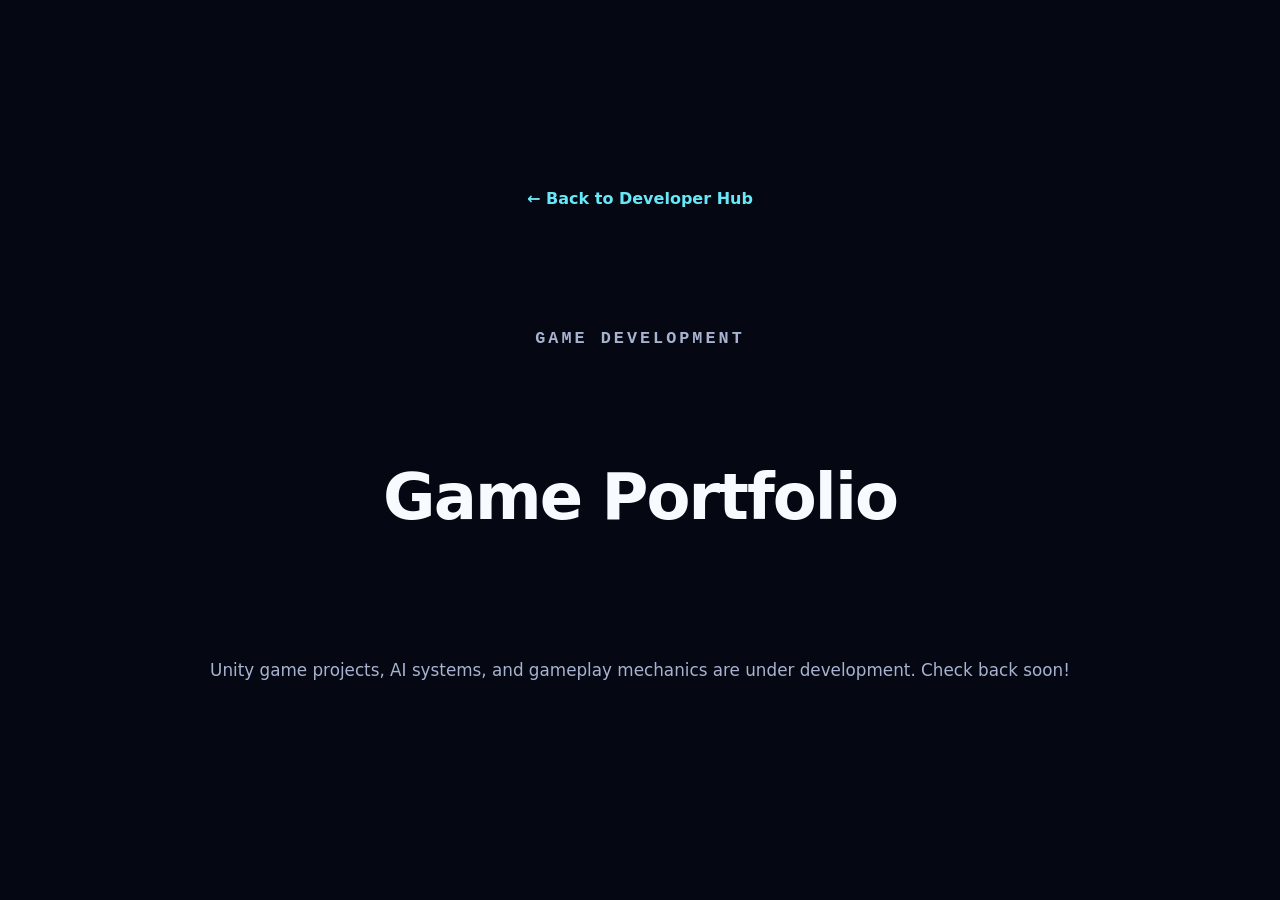
<file: game_web.html>
<!DOCTYPE html>
<html lang="en">
<head>
    <meta charset="UTF-8">
    <meta name="viewport" content="width=device-width, initial-scale=1.0">
    <meta name="description" content="Diomale Romero's game development portfolio - Unity projects, AI systems, and gameplay mechanics.">
    <title>Game Development | Diomale Romero</title>
    <link rel="stylesheet" href="style.css">
</head>
<body>
    <main class="placeholder-page">
        <a class="back-link" href="index.html">&larr; Back to Developer Hub</a>
        <p class="eyebrow">Game Development</p>
        <h1>Game Portfolio</h1>
        <p>Unity game projects, AI systems, and gameplay mechanics are under development. Check back soon!</p>
    </main>
</body>
</html>
</file>
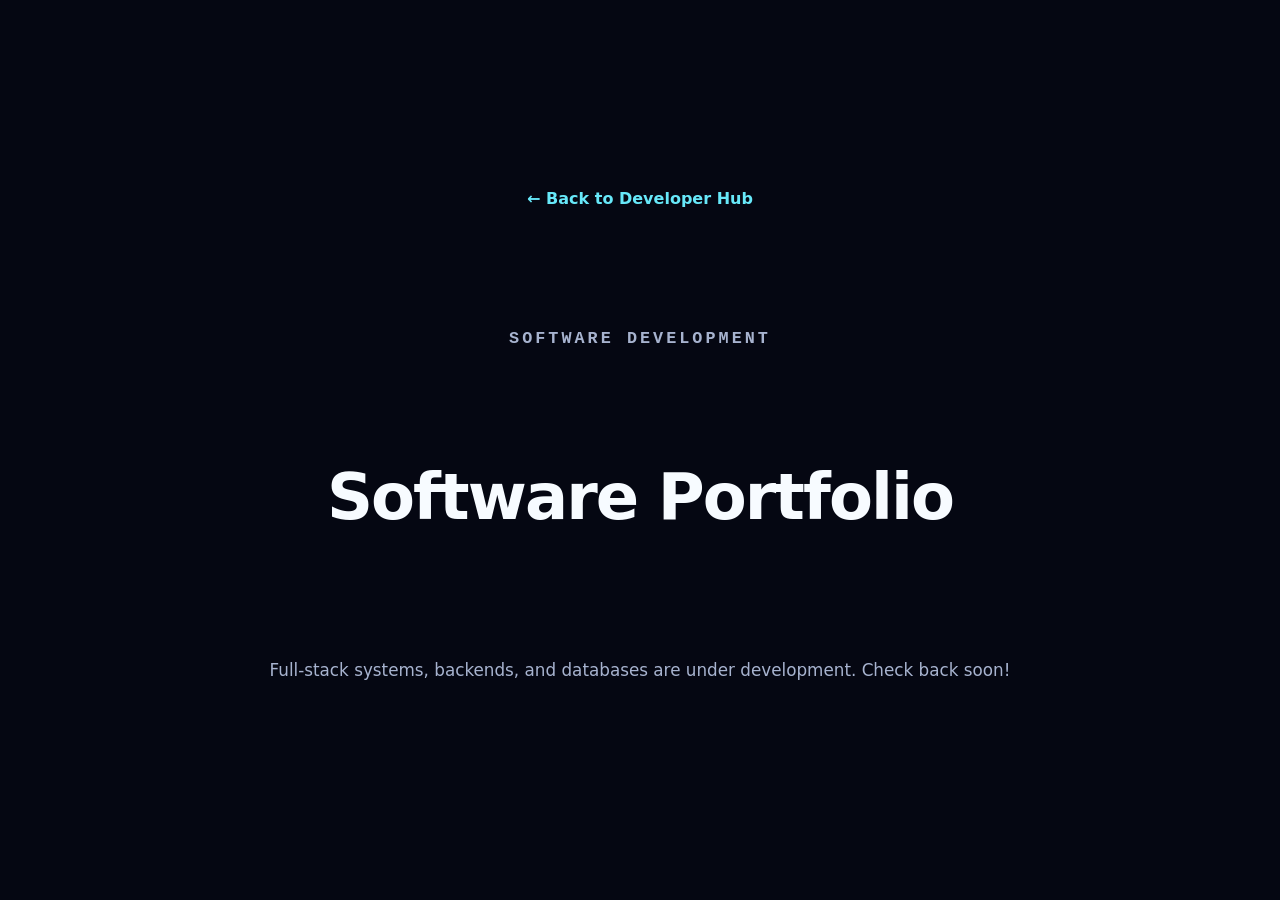
<file: software_web.html>
<!DOCTYPE html>
<html lang="en">
<head>
    <meta charset="UTF-8">
    <meta name="viewport" content="width=device-width, initial-scale=1.0">
    <meta name="description" content="Diomale Romero's software development portfolio - full-stack systems, backends, and databases.">
    <title>Software Development | Diomale Romero</title>
    <link rel="stylesheet" href="style.css">
</head>
<body>
    <main class="placeholder-page">
        <a class="back-link" href="index.html">&larr; Back to Developer Hub</a>
        <p class="eyebrow">Software Development</p>
        <h1>Software Portfolio</h1>
        <p>Full-stack systems, backends, and databases are under development. Check back soon!</p>
    </main>
</body>
</html>
</file>
<file: style.css>
:root {
  --bg: #050712;
  --bg-soft: #0b1020;
  --panel: rgba(12, 18, 35, 0.68);
  --panel-strong: rgba(14, 22, 42, 0.86);
  --line: rgba(255, 255, 255, 0.12);
  --line-strong: rgba(103, 232, 249, 0.36);
  --text: #f7fbff;
  --muted: #a7b3cf;
  --muted-2: #74809b;
  --cyan: #67e8f9;
  --cyan-strong: #22d3ee;
  --pink: #f472b6;
  --green: #74f7a1;
  --amber: #facc15;
  --shadow: 0 22px 70px rgba(0, 0, 0, 0.42);
  --glow: 0 0 34px rgba(103, 232, 249, 0.2);
  --radius: 18px;
  --max-width: 1180px;
}

* {
  box-sizing: border-box;
}

html {
  scroll-behavior: smooth;
}

body {
  margin: 0;
  min-height: 100vh;
  color: var(--text);
  background: var(--bg);
  font-family: Inter, ui-sans-serif, system-ui, -apple-system, BlinkMacSystemFont, "Segoe UI", sans-serif;
  line-height: 1.6;
  overflow-x: hidden;
}

body.nav-open {
  overflow: hidden;
}

a {
  color: inherit;
  text-decoration: none;
}

button,
input,
textarea {
  font: inherit;
}

a:focus-visible,
button:focus-visible,
input:focus-visible,
textarea:focus-visible {
  outline: 2px solid var(--cyan);
  outline-offset: 2px;
}

.skip-link {
  position: absolute;
  top: -60px;
  left: 16px;
  z-index: 3000;
  padding: 10px 16px;
  border: 1px solid var(--line-strong);
  border-radius: 10px;
  background: var(--bg-soft);
  color: var(--text);
  font-weight: 700;
  transition: top 0.2s ease;
}

.skip-link:focus {
  top: 12px;
}

.page-glow,
.grid-overlay,
.particle-field {
  position: fixed;
  inset: 0;
  pointer-events: none;
}

.page-glow {
  z-index: -3;
  background:
    radial-gradient(circle at 12% 18%, rgba(34, 211, 238, 0.18), transparent 28%),
    radial-gradient(circle at 82% 8%, rgba(244, 114, 182, 0.14), transparent 26%),
    radial-gradient(circle at 55% 90%, rgba(116, 247, 161, 0.12), transparent 30%),
    linear-gradient(180deg, #050712 0%, #08101f 52%, #050712 100%);
}

.grid-overlay {
  z-index: -2;
  opacity: 0.52;
  background-image:
    linear-gradient(rgba(255, 255, 255, 0.035) 1px, transparent 1px),
    linear-gradient(90deg, rgba(255, 255, 255, 0.035) 1px, transparent 1px);
  background-size: 46px 46px;
  mask-image: linear-gradient(to bottom, black 0%, black 55%, transparent 92%);
}

.particle-field {
  z-index: -1;
  overflow: hidden;
}

.particle {
  position: absolute;
  width: 4px;
  height: 4px;
  border-radius: 999px;
  background: var(--cyan);
  box-shadow: 0 0 18px rgba(103, 232, 249, 0.75);
  opacity: 0.55;
  animation: drift var(--duration) ease-in-out infinite;
}

.container {
  width: min(var(--max-width), calc(100% - 32px));
  margin: 0 auto;
}

.section {
  padding: 112px 0;
  scroll-margin-top: 80px;
}

.compact-section {
  padding-top: 90px;
  scroll-margin-top: 80px;
}

.site-header {
  position: sticky;
  top: 0;
  z-index: 1000;
  border-bottom: 1px solid var(--line);
  background: rgba(5, 7, 18, 0.78);
  backdrop-filter: blur(18px);
}

.nav-shell {
  min-height: 74px;
  display: flex;
  align-items: center;
  justify-content: space-between;
  gap: 24px;
  position: relative;
  z-index: 1001;
}

.brand {
  display: inline-flex;
  align-items: center;
  gap: 12px;
  font-weight: 800;
  letter-spacing: 0.12em;
  text-transform: uppercase;
}

.brand-mark {
  width: 40px;
  height: 40px;
  display: inline-grid;
  place-items: center;
  border: 1px solid rgba(103, 232, 249, 0.45);
  border-radius: 10px;
  color: var(--cyan);
  background: rgba(103, 232, 249, 0.08);
  box-shadow: var(--glow);
}

.site-nav {
  display: flex;
  align-items: center;
  gap: 4px;
}

.site-nav a {
  border-radius: 10px;
  padding: 10px 13px;
  color: var(--muted);
  font-size: 0.94rem;
  transition: color 0.2s ease, background 0.2s ease, box-shadow 0.2s ease;
}

.site-nav a:hover,
.site-nav a:focus-visible,
.site-nav a.active {
  color: var(--text);
  background: rgba(255, 255, 255, 0.07);
  box-shadow: inset 0 0 0 1px rgba(255, 255, 255, 0.06);
}

.nav-toggle {
  display: none;
  width: 44px;
  height: 44px;
  border: 1px solid var(--line);
  border-radius: 12px;
  background: rgba(255, 255, 255, 0.05);
  cursor: pointer;
}

.nav-toggle span {
  display: block;
  width: 18px;
  height: 2px;
  margin: 4px auto;
  border-radius: 999px;
  background: var(--text);
  transition: transform 0.25s ease, opacity 0.25s ease;
}

.nav-toggle[aria-expanded="true"] span:first-child {
  transform: translateY(6px) rotate(45deg);
}

.nav-toggle[aria-expanded="true"] span:nth-child(2) {
  opacity: 0;
}

.nav-toggle[aria-expanded="true"] span:last-child {
  transform: translateY(-6px) rotate(-45deg);
}

.hero {
  min-height: calc(100vh - 74px);
  display: grid;
  align-items: center;
  padding-top: 84px;
}

.hero-layout,
.split-layout,
.contact-layout {
  display: grid;
  grid-template-columns: minmax(0, 1.05fr) minmax(320px, 0.95fr);
  gap: 36px;
  align-items: center;
}

.hero-copy h1,
.section-heading h2 {
  margin: 0;
  color: var(--text);
  line-height: 1.03;
  letter-spacing: -0.035em;
}

.hero-copy h1 {
  max-width: 950px;
  font-size: clamp(3rem, 7vw, 6.6rem);
}

.section-heading h2 {
  font-size: clamp(2.1rem, 4vw, 4rem);
}

.eyebrow {
  margin: 0 0 14px;
  color: var(--cyan);
  font-family: "SFMono-Regular", Consolas, "Liberation Mono", monospace;
  font-size: 0.78rem;
  font-weight: 800;
  letter-spacing: 0.18em;
  text-transform: uppercase;
}

.hero-text,
.section-heading p {
  max-width: 720px;
  margin: 22px 0 0;
  color: var(--muted);
  font-size: 1.04rem;
}

.hero-actions {
  display: flex;
  flex-wrap: wrap;
  gap: 12px;
  margin-top: 34px;
}

.btn {
  min-height: 48px;
  display: inline-flex;
  align-items: center;
  justify-content: center;
  gap: 10px;
  border: 1px solid transparent;
  border-radius: 12px;
  padding: 12px 18px;
  font-weight: 800;
  transition: transform 0.2s ease, border-color 0.2s ease, background 0.2s ease, box-shadow 0.2s ease;
}

.btn:hover,
.btn:focus-visible {
  transform: translateY(-3px);
}

.btn-primary {
  border-color: rgba(103, 232, 249, 0.55);
  color: #031018;
  background: linear-gradient(135deg, var(--cyan), var(--green));
  box-shadow: var(--glow);
}

.btn-secondary,
.btn-card {
  border-color: var(--line);
  color: var(--text);
  background: rgba(255, 255, 255, 0.06);
}

.btn-secondary:hover,
.btn-card:hover {
  border-color: var(--line-strong);
  background: rgba(103, 232, 249, 0.1);
  box-shadow: var(--glow);
}

.hero-terminal,
.glass-card,
.portal-card,
.project-card,
.certificate-card,
.timeline-item,
.skill-card,
.contact-form {
  border: 1px solid var(--line);
  background:
    linear-gradient(145deg, rgba(255, 255, 255, 0.1), rgba(255, 255, 255, 0.035)),
    var(--panel);
  border-radius: var(--radius);
  box-shadow: var(--shadow);
  backdrop-filter: blur(18px);
}

.hero-terminal {
  position: relative;
  overflow: hidden;
  padding: 22px;
}

.hero-terminal::before,
.portal-card::before,
.project-card::before {
  content: "";
  position: absolute;
  inset: 0;
  pointer-events: none;
  background: linear-gradient(120deg, transparent, rgba(103, 232, 249, 0.11), transparent);
  opacity: 0;
  transition: opacity 0.25s ease;
}

.portal-card::after,
.project-card::after,
.skill-card::after {
  content: "";
  position: absolute;
  inset: 0;
  pointer-events: none;
  opacity: 0;
  background: radial-gradient(
    360px circle at var(--mouse-x, 50%) var(--mouse-y, 50%),
    rgba(103, 232, 249, 0.14),
    transparent 42%
  );
  transition: opacity 0.2s ease;
}

.hero-terminal:hover::before,
.portal-card:hover::before,
.project-card:hover::before {
  opacity: 1;
}

.portal-card:hover::after,
.project-card:hover::after,
.skill-card:hover::after {
  opacity: 1;
}

.terminal-header {
  display: flex;
  align-items: center;
  gap: 8px;
  border-bottom: 1px solid var(--line);
  padding-bottom: 16px;
}

.terminal-header span {
  width: 11px;
  height: 11px;
  border-radius: 50%;
}

.terminal-header span:nth-child(1) {
  background: var(--pink);
}

.terminal-header span:nth-child(2) {
  background: var(--amber);
}

.terminal-header span:nth-child(3) {
  background: var(--green);
}

.terminal-header p {
  margin: 0 0 0 auto;
  color: var(--muted-2);
  font-size: 0.78rem;
  letter-spacing: 0.14em;
  text-transform: uppercase;
}

.terminal-body {
  margin: 24px 0;
  padding: 18px;
  border: 1px solid rgba(255, 255, 255, 0.09);
  border-radius: 14px;
  background: rgba(0, 0, 0, 0.22);
  color: #d8e6ff;
  font-family: "SFMono-Regular", Consolas, "Liberation Mono", monospace;
  overflow-wrap: anywhere;
}

.terminal-body p {
  margin: 8px 0;
}

.terminal-body span {
  color: var(--cyan);
}

.floating-stack,
.badges,
.skill-badges {
  display: flex;
  flex-wrap: wrap;
  gap: 9px;
}

.floating-stack span,
.badges span,
.skill-badges span {
  border: 1px solid rgba(103, 232, 249, 0.18);
  border-radius: 999px;
  background: rgba(103, 232, 249, 0.08);
  color: #dffbff;
  padding: 7px 10px;
  font-size: 0.84rem;
}

.section-heading.centered {
  max-width: 760px;
  margin-inline: auto;
  text-align: center;
}

.about-grid {
  display: grid;
  gap: 16px;
}

.glass-card,
.skill-card {
  position: relative;
  padding: 24px;
  overflow: hidden;
  transition: transform 0.25s ease, border-color 0.25s ease, box-shadow 0.25s ease;
}

.glass-card:hover,
.skill-card:hover,
.certificate-card:hover {
  transform: translateY(-6px);
  border-color: rgba(103, 232, 249, 0.38);
  box-shadow: var(--shadow), var(--glow);
}

.glass-card h3,
.portal-card h3,
.project-card h3,
.certificate-card h3,
.timeline-item h3,
.skill-card h3 {
  margin: 0;
  color: var(--text);
}

.glass-card p,
.portal-card li,
.project-card p,
.certificate-card p,
.timeline-item p {
  color: var(--muted);
}

.card-icon {
  display: inline-grid;
  place-items: center;
  width: 42px;
  height: 42px;
  margin-bottom: 18px;
  border: 1px solid rgba(103, 232, 249, 0.28);
  border-radius: 12px;
  color: var(--cyan);
  background: rgba(103, 232, 249, 0.08);
  font-weight: 900;
}

.portal-grid {
  display: grid;
  grid-template-columns: repeat(3, minmax(0, 1fr));
  gap: 18px;
}

.portal-card {
  position: relative;
  overflow: hidden;
  min-height: 440px;
  padding: 24px;
  transition: transform 0.25s ease, border-color 0.25s ease, box-shadow 0.25s ease;
}

.portal-card:hover {
  transform: translateY(-8px);
  border-color: rgba(103, 232, 249, 0.42);
  box-shadow: var(--shadow), var(--glow);
}

.portal-card ul {
  margin: 18px 0 28px;
  padding-left: 18px;
}

.portal-visual {
  height: 132px;
  margin-bottom: 24px;
  border: 1px solid rgba(255, 255, 255, 0.1);
  border-radius: 14px;
  background-color: rgba(255, 255, 255, 0.05);
  position: relative;
  overflow: hidden;
}

.portal-visual::before,
.project-thumb::before {
  content: "";
  position: absolute;
  inset: 18px;
  border: 1px solid rgba(255, 255, 255, 0.12);
  border-radius: 10px;
  background-image:
    linear-gradient(rgba(255, 255, 255, 0.08) 1px, transparent 1px),
    linear-gradient(90deg, rgba(255, 255, 255, 0.08) 1px, transparent 1px);
  background-size: 22px 22px;
}

.portal-game {
  background:
    radial-gradient(circle at 24% 28%, rgba(103, 232, 249, 0.38), transparent 28%),
    linear-gradient(135deg, rgba(103, 232, 249, 0.16), rgba(244, 114, 182, 0.1));
}

.portal-software {
  background:
    radial-gradient(circle at 72% 30%, rgba(244, 114, 182, 0.34), transparent 28%),
    linear-gradient(135deg, rgba(255, 255, 255, 0.08), rgba(103, 232, 249, 0.12));
}

.portal-lab {
  background:
    radial-gradient(circle at 50% 40%, rgba(116, 247, 161, 0.32), transparent 30%),
    linear-gradient(135deg, rgba(116, 247, 161, 0.11), rgba(103, 232, 249, 0.1));
}

.projects-carousel,
.certificate-carousel {
  overflow-x: auto;
  width: 100%;
  position: relative;
  padding: 20px 0 40px;
  mask-image: linear-gradient(to right, transparent, black 15%, black 85%, transparent);
  -webkit-mask-image: linear-gradient(to right, transparent, black 15%, black 85%, transparent);
  cursor: grab;
  user-select: none;
  -webkit-overflow-scrolling: touch;
  scrollbar-width: none;
  -ms-overflow-style: none;
}

.projects-carousel.is-dragging,
.certificate-carousel.is-dragging {
  cursor: grabbing;
  scroll-behavior: auto;
}

.projects-carousel::-webkit-scrollbar,
.certificate-carousel::-webkit-scrollbar {
  display: none;
}

.projects-track,
.certificate-track {
  display: flex;
  gap: 24px;
  width: max-content;
  padding-right: 24px;
  will-change: transform;
}

.projects-track [aria-hidden="true"],
.certificate-track [aria-hidden="true"] {
  user-select: none;
}

.project-card img,
.project-card .project-thumb,
.certificate-card .certificate-preview {
  user-select: none;
  -webkit-user-drag: none;
}

.project-card {
  position: relative;
  display: flex;
  flex-direction: column;
  flex: 0 0 400px;
  overflow: hidden;
  transition: transform 0.25s ease, border-color 0.25s ease, box-shadow 0.25s ease;
}

.certificate-card {
  position: relative;
  display: flex;
  flex-direction: column;
  flex: 0 0 320px;
  overflow: hidden;
  transition: transform 0.25s ease, border-color 0.25s ease, box-shadow 0.25s ease;
}

.project-card:hover,
.certificate-card:hover {
  transform: translateY(-6px);
  border-color: rgba(103, 232, 249, 0.38);
  box-shadow: var(--shadow), var(--glow);
}

.project-content,
.certificate-content {
  padding: 22px;
  flex: 1;
  display: flex;
  flex-direction: column;
}

.certificate-content h3 {
  margin: 0;
  font-size: 1.15rem;
}

.certificate-preview {
  height: 100px;
  display: grid;
  place-items: center;
  border-bottom: 1px solid var(--line);
  color: var(--text);
  font-size: 2rem;
  font-weight: 900;
  position: relative;
}

.preview-js { background: linear-gradient(135deg, #f7df1e33, #f7df1e11); color: #f7df1e; }
.preview-css { background: linear-gradient(135deg, #264de433, #264de411); color: #264de4; }
.preview-ai { background: linear-gradient(135deg, #74f7a133, #74f7a111); color: #74f7a1; }
.preview-py { background: linear-gradient(135deg, #3776ab33, #3776ab11); color: #3776ab; }

.project-thumb {
  position: relative;
  height: 168px;
  display: flex;
  align-items: flex-end;
  padding: 18px;
  overflow: hidden;
  background-color: rgba(255, 255, 255, 0.04);
}

.project-thumb span {
  position: relative;
  z-index: 1;
  border: 1px solid rgba(255, 255, 255, 0.16);
  border-radius: 999px;
  background: rgba(0, 0, 0, 0.32);
  padding: 6px 10px;
  color: var(--text);
  font-size: 0.76rem;
  font-weight: 800;
  letter-spacing: 0.14em;
  text-transform: uppercase;
}

.thumb-system {
  background: linear-gradient(135deg, rgba(103, 232, 249, 0.24), rgba(255, 255, 255, 0.04));
}

.thumb-database {
  background: linear-gradient(135deg, rgba(250, 204, 21, 0.2), rgba(103, 232, 249, 0.1));
}

.thumb-game {
  background: linear-gradient(135deg, rgba(244, 114, 182, 0.23), rgba(103, 232, 249, 0.1));
}

.thumb-ai {
  background: linear-gradient(135deg, rgba(116, 247, 161, 0.22), rgba(103, 232, 249, 0.1));
}

.thumb-web {
  background: linear-gradient(135deg, rgba(103, 232, 249, 0.18), rgba(244, 114, 182, 0.14));
}

.project-content p,
.certificate-card p {
  min-height: auto;
  margin: 12px 0;
}

.project-actions {
  display: grid;
  grid-template-columns: repeat(3, 1fr);
  gap: 8px;
  margin-top: 20px;
}

.project-actions a,
.certificate-card a {
  border: 1px solid var(--line);
  border-radius: 10px;
  background: rgba(255, 255, 255, 0.05);
  padding: 10px;
  text-align: center;
  color: var(--text);
  font-size: 0.82rem;
  font-weight: 800;
  transition: border-color 0.2s ease, background 0.2s ease, transform 0.2s ease;
}

.project-actions a:hover,
.certificate-card a:hover {
  transform: translateY(-2px);
  border-color: var(--line-strong);
  background: rgba(103, 232, 249, 0.1);
}

.certificate-card p {
  margin: 8px 0;
  font-size: 0.9rem;
}

.date {
  display: inline-block;
  margin-bottom: 12px;
  color: var(--muted-2);
  font-size: 0.86rem;
}

.badges.small span {
  font-size: 0.75rem;
  padding: 5px 8px;
}

.certificate-card a {
  display: block;
  margin-top: auto;
}

.timeline {
  position: relative;
  display: grid;
  gap: 18px;
  max-width: 880px;
}

.timeline::before {
  content: "";
  position: absolute;
  top: 8px;
  bottom: 8px;
  left: 66px;
  width: 1px;
  background: linear-gradient(var(--cyan), rgba(103, 232, 249, 0.04));
}

.timeline-item {
  position: relative;
  display: grid;
  grid-template-columns: 110px 1fr;
  gap: 22px;
  padding: 24px;
}

.timeline-item::after {
  content: "";
  position: absolute;
  left: 62px;
  top: 32px;
  width: 9px;
  height: 9px;
  background: var(--cyan);
  border-radius: 50%;
  box-shadow: 0 0 10px var(--cyan);
  z-index: 2;
}

.timeline-year {
  color: var(--cyan);
  font-size: 1.35rem;
  font-weight: 900;
}

.skills-grid {
  display: grid;
  grid-template-columns: repeat(5, minmax(0, 1fr));
  gap: 16px;
}

.skill-card h3 {
  margin-bottom: 18px;
}

.contact-section {
  padding-bottom: 96px;
}

.contact-layout {
  align-items: start;
}

.contact-links {
  display: grid;
  gap: 10px;
  margin-top: 30px;
}

.contact-links a {
  border: 1px solid var(--line);
  border-radius: 12px;
  background: rgba(255, 255, 255, 0.05);
  padding: 13px 14px;
  color: var(--muted);
  transition: color 0.2s ease, border-color 0.2s ease, background 0.2s ease, transform 0.2s ease;
  overflow-wrap: anywhere;
}

.contact-links a:hover {
  transform: translateY(-3px);
  border-color: var(--line-strong);
  background: rgba(103, 232, 249, 0.08);
  color: var(--text);
}

.contact-form {
  display: grid;
  gap: 16px;
  padding: 24px;
}

.contact-form label {
  display: grid;
  gap: 8px;
  color: var(--text);
  font-weight: 800;
}

.contact-form input,
.contact-form textarea {
  width: 100%;
  border: 1px solid var(--line);
  border-radius: 12px;
  outline: none;
  background: rgba(255, 255, 255, 0.06);
  color: var(--text);
  padding: 13px 14px;
  transition: border-color 0.2s ease, box-shadow 0.2s ease;
}

.contact-form textarea {
  resize: vertical;
  min-height: 150px;
}

.contact-form input:focus,
.contact-form textarea:focus {
  border-color: var(--line-strong);
  box-shadow: 0 0 0 4px rgba(103, 232, 249, 0.08);
}

.form-note {
  margin: 0;
  color: var(--muted-2);
  font-size: 0.86rem;
}

.site-footer {
  border-top: 1px solid var(--line);
  background: rgba(5, 7, 18, 0.76);
  padding: 26px 0;
}

.footer-content {
  display: flex;
  align-items: center;
  justify-content: space-between;
  gap: 16px;
  color: var(--muted);
}

.footer-content p {
  margin: 0;
}

.footer-content a {
  color: var(--cyan);
  font-weight: 800;
}

.placeholder-page {
  min-height: calc(100vh - 74px);
  display: grid;
  place-items: center;
  padding: 140px 24px 96px;
  text-align: center;
}

.placeholder-page .back-link {
  display: inline-block;
  margin-bottom: 22px;
  color: var(--cyan);
  font-weight: 700;
}

.placeholder-page .back-link:hover {
  color: var(--text);
}

.placeholder-page h1 {
  margin: 0 0 16px;
  font-size: clamp(2.4rem, 6vw, 4rem);
  letter-spacing: -0.03em;
}

.placeholder-page p {
  margin: 0;
  color: var(--muted);
  font-size: 1.05rem;
}

.honeypot-field {
  display: none;
}

.reveal {
  opacity: 0;
  transform: translateY(28px);
  transition: opacity 0.7s ease, transform 0.7s ease;
}

.reveal.visible {
  opacity: 1;
  transform: translateY(0);
}

@keyframes drift {
  0%,
  100% {
    transform: translate3d(0, 0, 0) scale(1);
    opacity: 0.28;
  }

  50% {
    transform: translate3d(18px, -38px, 0) scale(1.4);
    opacity: 0.82;
  }
}

@media (prefers-reduced-motion: reduce) {
  *,
  *::before,
  *::after {
    animation-duration: 0.01ms !important;
    animation-iteration-count: 1 !important;
    scroll-behavior: auto !important;
    transition-duration: 0.01ms !important;
  }
}

@media (max-width: 1040px) {
  .portal-grid {
    grid-template-columns: repeat(2, minmax(0, 1fr));
  }

  .skills-grid {
    grid-template-columns: repeat(2, minmax(0, 1fr));
  }
}

@media (max-width: 860px) {
  .site-header {
    background: rgba(7, 11, 23, 0.98);
    backdrop-filter: none;
  }

  .nav-shell {
    min-height: 64px;
  }

  .nav-toggle {
    display: inline-block;
    position: relative;
    z-index: 1010;
    width: 40px;
    height: 40px;
  }

  .site-nav {
    position: fixed;
    inset: 72px 16px auto 16px;
    z-index: 1005;
    display: grid;
    padding: 8px;
    border: 1px solid var(--line);
    border-radius: 16px;
    background: rgba(7, 11, 23, 0.98);
    box-shadow: var(--shadow);
    opacity: 0;
    pointer-events: none;
    transform: translateY(-10px);
    transition: opacity 0.22s ease, transform 0.22s ease;
  }

  .site-nav.is-open {
    opacity: 1;
    pointer-events: auto;
    transform: translateY(0);
  }

  .site-nav a {
    padding: 10px 14px;
    font-size: 0.9rem;
  }

  .hero-layout,
  .split-layout,
  .contact-layout {
    grid-template-columns: 1fr;
    gap: 24px;
  }

  .hero {
    padding-top: 40px;
  }

  .section {
    padding: 64px 0;
  }
}

.form-status {
  margin-top: 16px;
  padding: 10px;
  border-radius: 8px;
  font-size: 0.85rem;
  font-weight: 600;
  text-align: center;
  display: none;
}

.form-status.success {
  display: block;
  background: rgba(116, 247, 161, 0.1);
  color: var(--green);
  border: 1px solid rgba(116, 247, 161, 0.2);
}

.form-status.error {
  display: block;
  background: rgba(244, 114, 182, 0.1);
  color: var(--pink);
  border: 1px solid rgba(244, 114, 182, 0.2);
}

.btn:disabled {
  opacity: 0.6;
  cursor: not-allowed;
  transform: none !important;
}

@media (max-width: 680px) {
  .container {
    width: min(var(--max-width), calc(100% - 24px));
  }

  .hero-copy h1 {
    font-size: clamp(2.2rem, 10vw, 3.2rem);
  }

  .section-heading h2 {
    font-size: clamp(1.8rem, 6vw, 2.5rem);
  }

  .hero-text, .section-heading p {
    font-size: 0.95rem;
    margin-top: 16px;
  }

  .btn {
    min-height: 44px;
    padding: 10px 16px;
    font-size: 0.9rem;
  }

  .hero-actions,
  .project-actions {
    grid-template-columns: 1fr;
    gap: 8px;
  }

  .hero-actions .btn {
    width: 100%;
  }

  .portal-grid,
  .skills-grid {
    grid-template-columns: 1fr;
    gap: 12px;
  }

  .projects-carousel,
  .certificate-carousel {
    overflow-x: auto;
    padding-inline: 16px;
    mask-image: none;
    -webkit-mask-image: none;
    padding-bottom: 30px;
  }

  .projects-track,
  .certificate-track {
    animation: none;
    width: max-content;
    gap: 16px;
  }

  .project-card,
  .certificate-card {
    flex: 0 0 82vw;
  }

  .project-thumb {
    height: 140px;
  }

  .project-content {
    padding: 16px;
  }

  .project-content h3 {
    font-size: 1.1rem;
  }

  .portal-card {
    min-height: auto;
    padding: 20px;
  }

  .timeline::before {
    left: 20px;
  }

  .timeline-item {
    grid-template-columns: 1fr;
    padding: 20px 20px 20px 52px;
  }

  .timeline-item::after {
    content: "";
    position: absolute;
    left: 16px;
    top: 28px;
    width: 9px;
    height: 9px;
    background: var(--cyan);
    border-radius: 50%;
    box-shadow: 0 0 10px var(--cyan);
    z-index: 2;
  }

  .timeline-year {
    display: inline-block;
    position: static;
    writing-mode: horizontal-tb;
    font-size: 0.85rem;
    margin-bottom: 8px;
    padding: 2px 8px;
    background: rgba(103, 232, 249, 0.1);
    border: 1px solid rgba(103, 232, 249, 0.2);
    border-radius: 6px;
  }

  .footer-content {
    flex-direction: column;
    align-items: flex-start;
    gap: 12px;
    font-size: 0.85rem;
  }
}

@media (max-width: 420px) {
  .brand {
    font-size: 0.8rem;
    letter-spacing: 0.06em;
  }

  .brand-mark {
    width: 32px;
    height: 32px;
    border-radius: 8px;
  }

  .section {
    padding: 48px 0;
  }

  .hero-terminal,
  .glass-card,
  .portal-card,
  .project-content,
  .certificate-card,
  .skill-card,
  .contact-form {
    padding: 16px;
  }

  .timeline-item {
    padding: 16px 16px 16px 48px;
  }

  .hero-copy h1 {
    font-size: 2.1rem;
  }

  .section-heading h2 {
    font-size: 1.7rem;
  }
}
</file>
